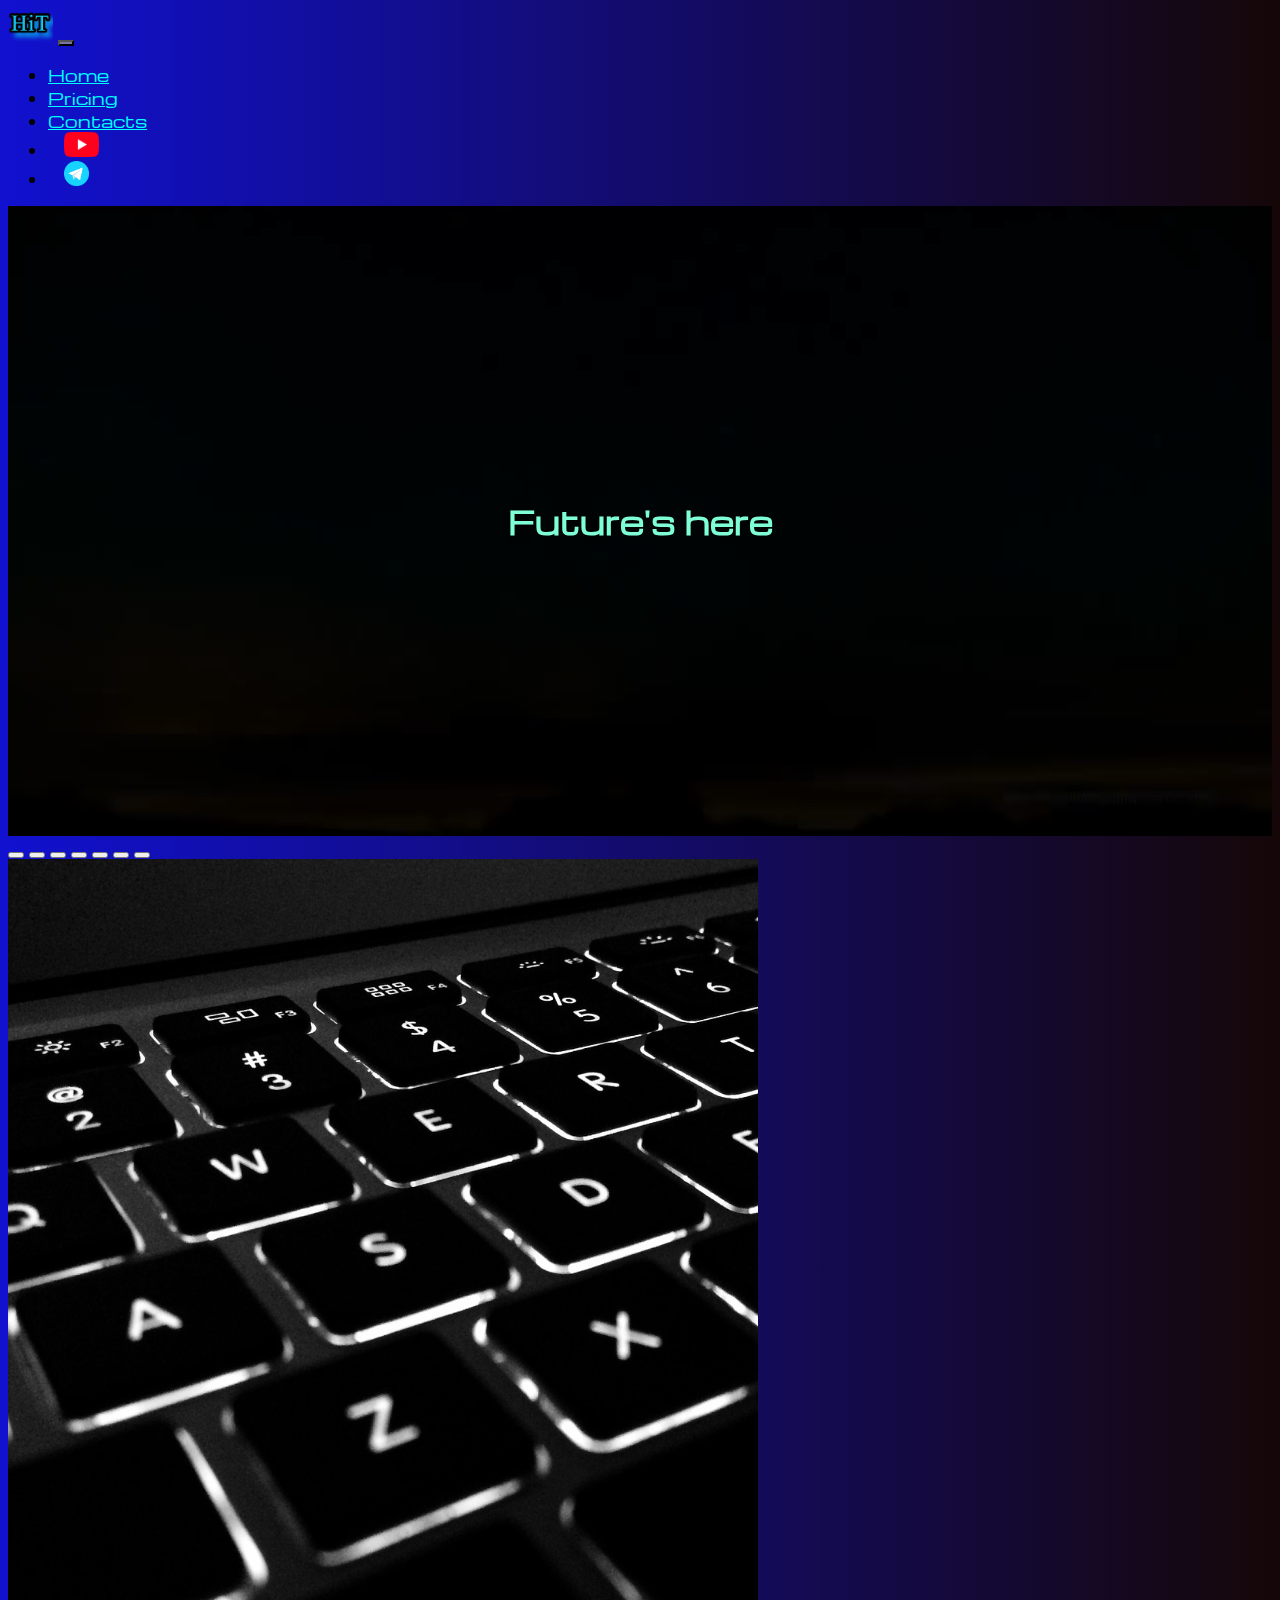
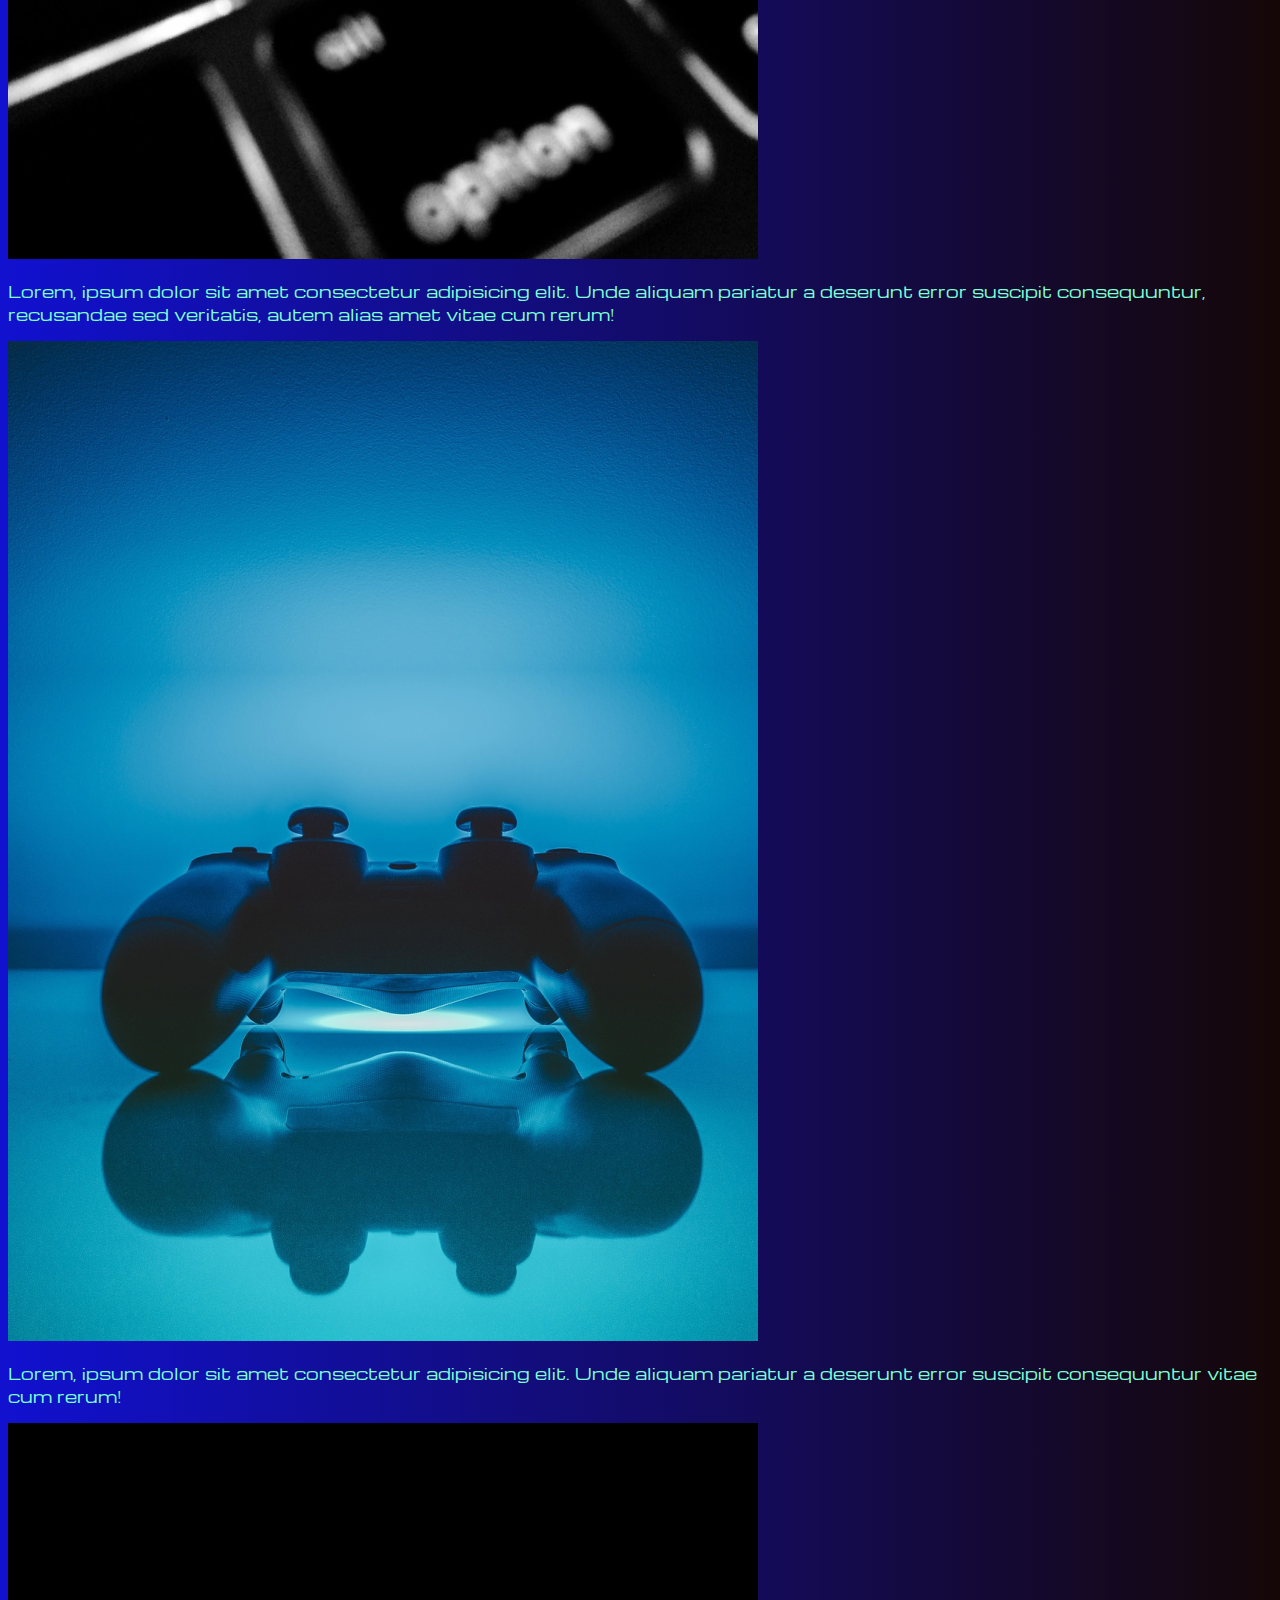
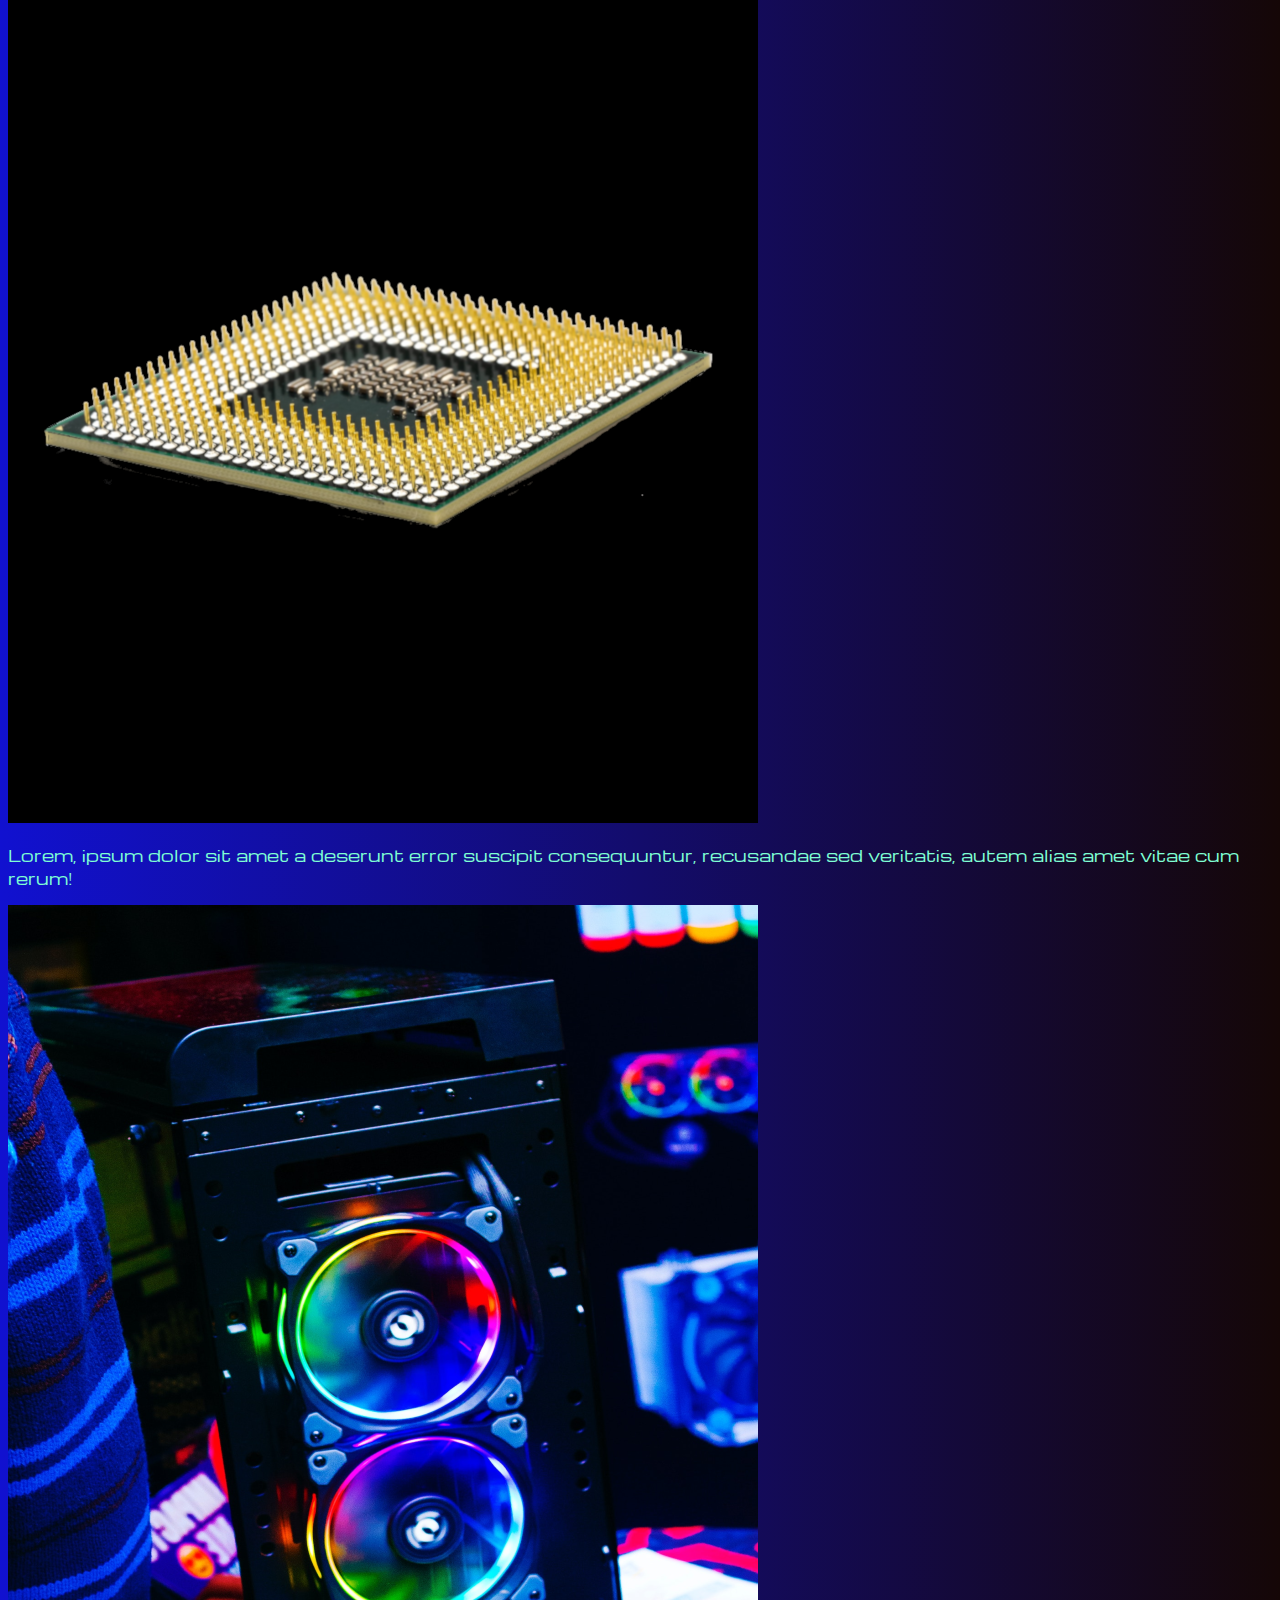
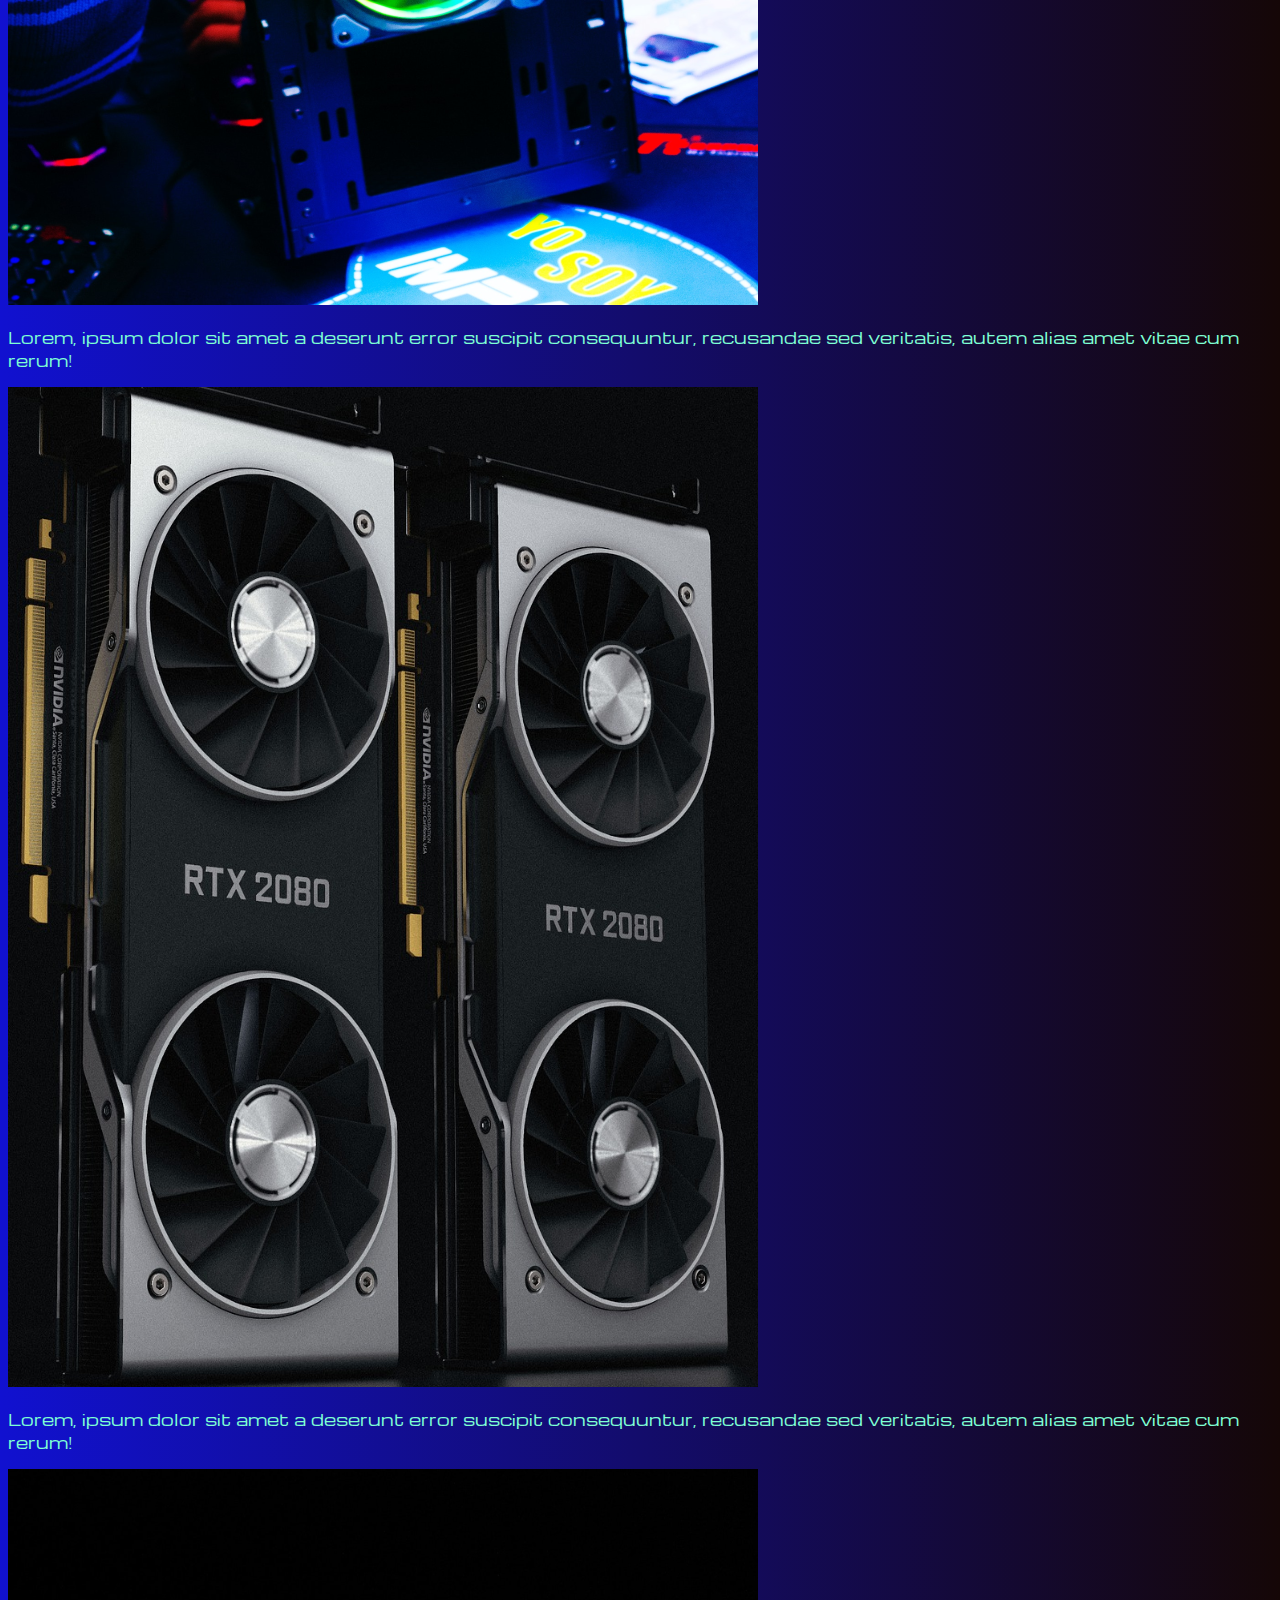
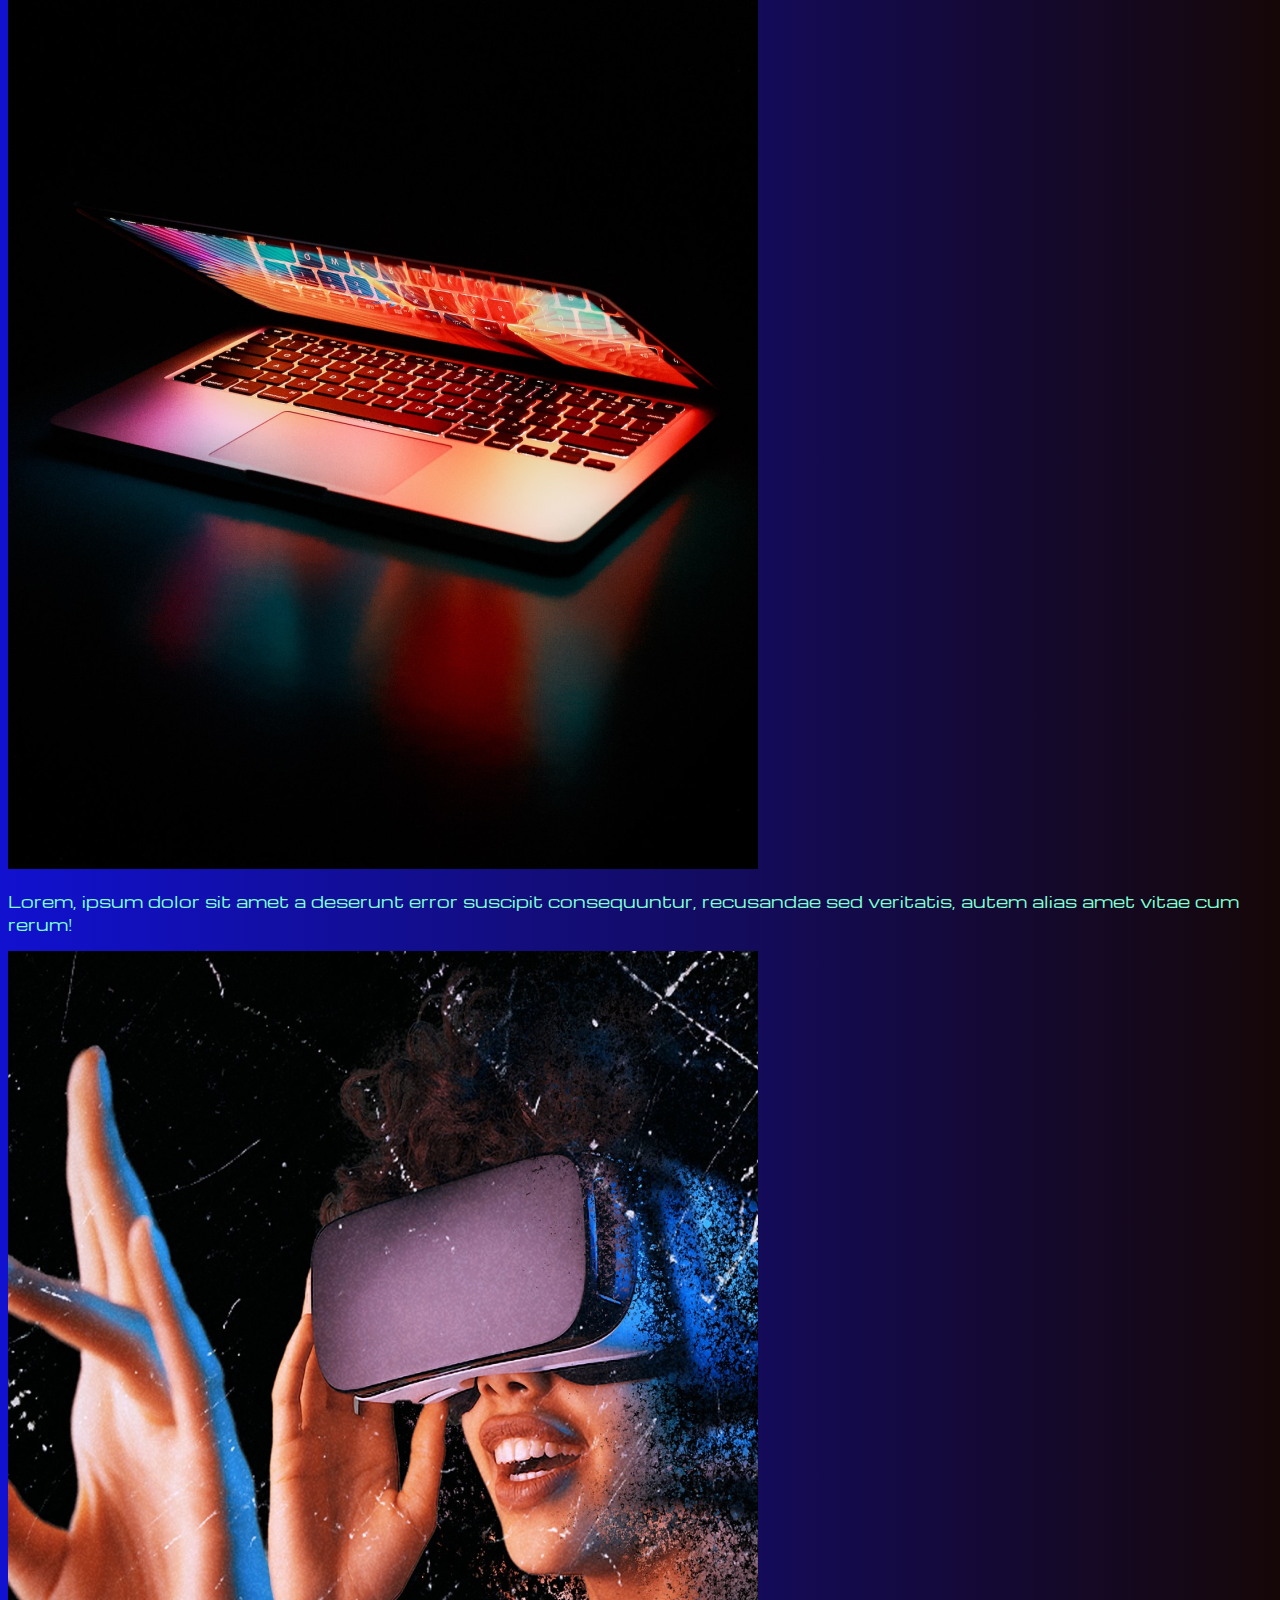
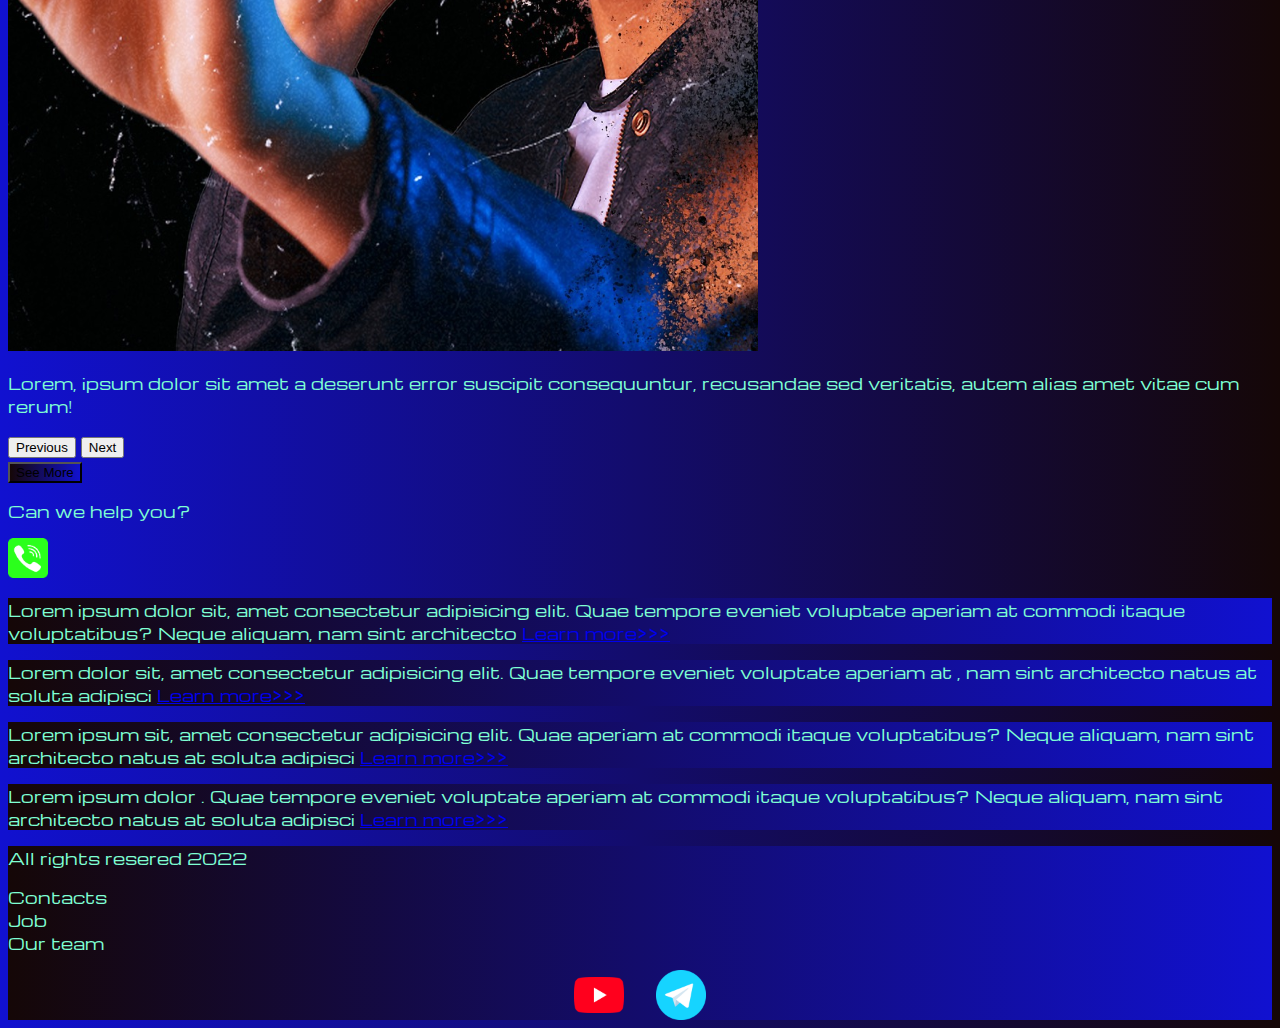
<file: index.html>
<!DOCTYPE html>
<html lang="en">

<head>
  <meta charset="UTF-8">
  <meta http-equiv="X-UA-Compatible" content="IE=edge">
  <meta name="viewport" content="width=device-width, initial-scale=1.0">
  <link href="https://cdn.jsdelivr.net/npm/bootstrap@5.3.0/dist/css/bootstrap.min.css" rel="stylesheet"
    integrity="sha384-9ndCyUaIbzAi2FUVXJi0CjmCapSmO7SnpJef0486qhLnuZ2cdeRhO02iuK6FUUVM" crossorigin="anonymous">
  <link rel="stylesheet" href="source/styles/mycss.css">
  <link rel="stylesheet" href="source/styles/bgvideo.css">
  <link rel="apple-touch-icon" sizes="180x180" href="source/files/favicon_io/apple-touch-icon.png">
  <link rel="icon" type="image/png" sizes="32x32" href="source/files/favicon_io/favicon-32x32.png">
  <link rel="icon" type="image/png" sizes="16x16" href="source/files/favicon_io/favicon-16x16.png">
  <link rel="manifest" href="source/files/favicon_io/site.webmanifest">


  <title>Hit</title>
</head>

<body>
  <header>
    <nav class="navbar navbar-expand-lg bg-dark">
      <div class="container-fluid">
        <a class="navbar-brand" href="/"> <img src="source/files/logo.png" alt=""></a>
        <button class="navbar-toggler" type="button" data-bs-toggle="collapse" data-bs-target="#navbarNav"
          aria-controls="navbarNav" aria-expanded="false" aria-label="Toggle navigation">
          <span class="navbar-toggler-icon"></span>
        </button>
        <div class="collapse navbar-collapse" id="navbarNav">
          <ul class="navbar-nav">
            <li class="nav-item">
              <a class="nav-link active" aria-current="page" href="/">Home</a>
            </li>
            <li class="nav-item">
              <a class="nav-link " href="prising.html">Pricing</a>
            </li>
            <li class="nav-item">
              <a class="nav-link " href="prising.html">Contacts</a>
            </li>
            <li class="nav-item">
              <a class="nav-link " href="prising.html">
                <img style="width: 35px;margin-inline: 1em;" src="source/image/yt.png" alt="">
              </a>
            </li>
            <li class="nav-item">
              <a class="nav-link " href="prising.html">
                <img style="width: 25px;margin-inline: 1em;" src="source/image/tg.png" alt="">
              </a>
            </li>
          </ul>
        </div>
      </div>
    </nav>
  </header>
  <section>
    <div class="bgvideo">
      <video
        src="source/files/krasivie-i-dusevnie-video-roliki-potryasayu-e-video-zvezdnogo-neba-i-p_(VIDEOMIN.NET).mp4"
        type="video/mp4" autoplay muted loop></video>
        <div class="effect"> </div>
        <div class="video-text">
          <h1>Future's here</h1>
        </div>
    </div>
    <div class="container-fluid mt-4">
      <div class="row">
        <div class="col-lg-1"></div>
        <div class="col-lg-8 col-md-12">
          <div class="row">

            <div id="carouselExampleIndicators" class="carousel slide">
              <div class="carousel-indicators">
                <button type="button" data-bs-target="#carouselExampleIndicators" data-bs-slide-to="0" class="active"
                  aria-current="true" aria-label="Slide 1"></button>
                <button type="button" data-bs-target="#carouselExampleIndicators" data-bs-slide-to="1"
                  aria-label="Slide 2"></button>
                <button type="button" data-bs-target="#carouselExampleIndicators" data-bs-slide-to="2"
                  aria-label="Slide 3"></button>
                <button type="button" data-bs-target="#carouselExampleIndicators" data-bs-slide-to="3"
                  aria-label="Slide 4"></button>
                <button type="button" data-bs-target="#carouselExampleIndicators" data-bs-slide-to="4"
                  aria-label="Slide 5"></button>
                <button type="button" data-bs-target="#carouselExampleIndicators" data-bs-slide-to="5"
                  aria-label="Slide 6"></button>
                <button type="button" data-bs-target="#carouselExampleIndicators" data-bs-slide-to="6"
                  aria-label="Slide 7"></button>
              </div>
              <div class="carousel-inner">
                <div class="carousel-item active">
                  <div class="d-block w-100">
                    <div class="row">
                      <div class="col-lg-6 col-md-6">
                        <img src="source/image/acc.png" class="w-100" alt="...">
                      </div>
                      <div class="col-lg-6 col-md-6 slide-text">
                        <p>Lorem, ipsum dolor sit amet consectetur adipisicing elit. Unde aliquam pariatur a deserunt
                          error suscipit consequuntur, recusandae sed veritatis, autem alias amet vitae cum rerum!</p>
                      </div>
                    </div>
                  </div>
                </div>
                <div class="carousel-item">
                  <div class="d-block w-100">
                    <div class="row">
                      <div class="col-lg-6 col-md-6">
                        <img src="source/image/controller.png" class="w-100" alt="...">
                      </div>
                      <div class="col-lg-6 col-md-6 slide-text">
                        <p>Lorem, ipsum dolor sit amet consectetur adipisicing elit. Unde aliquam pariatur a deserunt
                          error suscipit consequuntur vitae cum rerum!</p>
                      </div>
                    </div>
                  </div>
                </div>
                <div class="carousel-item">
                  <div class="d-block w-100">
                    <div class="row">
                      <div class="col-lg-6 col-md-6">
                        <img src="source/image/cpu.png" class="w-100" alt="...">
                      </div>
                      <div class="col-lg-6 col-md-6 slide-text">
                        <p>Lorem, ipsum dolor sit amet a deserunt error suscipit consequuntur, recusandae sed veritatis,
                          autem alias amet vitae cum rerum!</p>
                      </div>
                    </div>
                  </div>
                </div>
                <div class="carousel-item">
                  <div class="d-block w-100">
                    <div class="row">
                      <div class="col-lg-6 col-md-6">
                        <img src="source/image/gaming pc.png" class="w-100" alt="...">
                      </div>
                      <div class="col-lg-6 col-md-6 slide-text">
                        <p>Lorem, ipsum dolor sit amet a deserunt error suscipit consequuntur, recusandae sed veritatis,
                          autem alias amet vitae cum rerum!</p>
                      </div>
                    </div>
                  </div>
                </div>
                <div class="carousel-item">
                  <div class="d-block w-100">
                    <div class="row">
                      <div class="col-lg-6 col-md-6">
                        <img src="source/image/gpu.png" class="w-100" alt="...">
                      </div>
                      <div class="col-lg-6 col-md-6 slide-text">
                        <p>Lorem, ipsum dolor sit amet a deserunt error suscipit consequuntur, recusandae sed veritatis,
                          autem alias amet vitae cum rerum!</p>
                      </div>
                    </div>
                  </div>
                </div>
                <div class="carousel-item">
                  <div class="d-block w-100">
                    <div class="row">
                      <div class="col-lg-6 col-md-6">
                        <img src="source/image/laptop.png" class="w-100" alt="...">
                      </div>
                      <div class="col-lg-6 col-md-6 slide-text">
                        <p>Lorem, ipsum dolor sit amet a deserunt error suscipit consequuntur, recusandae sed veritatis,
                          autem alias amet vitae cum rerum!</p>
                      </div>
                    </div>
                  </div>
                </div>
                <div class="carousel-item">
                  <div class="d-block w-100">
                    <div class="row">
                      <div class="col-lg-6 col-md-6">
                        <img src="source/image/vr.png" class="w-100" alt="...">
                      </div>
                      <div class="col-lg-6 col-md-6 slide-text">
                        <p>Lorem, ipsum dolor sit amet a deserunt error suscipit consequuntur, recusandae sed veritatis,
                          autem alias amet vitae cum rerum!</p>
                      </div>
                    </div>
                  </div>
                </div>
              </div>
              <button class="carousel-control-prev" type="button" data-bs-target="#carouselExampleIndicators"
                data-bs-slide="prev">
                <span class="carousel-control-prev-icon" aria-hidden="true"></span>
                <span class="visually-hidden">Previous</span>
              </button>
              <button class="carousel-control-next" type="button" data-bs-target="#carouselExampleIndicators"
                data-bs-slide="next">
                <span class="carousel-control-next-icon" aria-hidden="true"></span>
                <span class="visually-hidden">Next</span>
              </button>
            </div>
            <div class="col-lg-12 col-md-12 text-center mt-4">
              <button type="button" class="btn btn-outline-primary btn-lg my-4">See More</button>
            </div>
            <div class="col-lg-12 col-md-12 text-center mt-4">
              <p>Can we help you?</p>
              <img class="call-anim" style="width: 40px" src="source/image/phone.png" alt="">

            </div>
          </div>
        </div>
        <div class="col-lg-3 col-md-12">
          <div class="row px-2">
            <div class="col-lg-12 sidebar my-4">
              <p>Lorem ipsum dolor sit, amet consectetur adipisicing elit. Quae tempore eveniet voluptate aperiam at
                commodi itaque voluptatibus? Neque aliquam, nam sint architecto <a href="#">Learn more>>></a></p>
            </div>
            <div class="col-lg-12 sidebar  my-4">
              <p>Lorem dolor sit, amet consectetur adipisicing elit. Quae tempore eveniet voluptate aperiam at , nam
                sint architecto natus at soluta adipisci <a href="#">Learn more>>></a></p>
            </div>
            <div class="col-lg-12 sidebar my-4">
              <p>Lorem ipsum sit, amet consectetur adipisicing elit. Quae aperiam at commodi itaque voluptatibus? Neque
                aliquam, nam sint architecto natus at soluta adipisci <a href="#">Learn more>>></a></p>
            </div>
            <div class="col-lg-12 sidebar my-4">
              <p>Lorem ipsum dolor . Quae tempore eveniet voluptate aperiam at commodi itaque voluptatibus? Neque
                aliquam, nam sint architecto natus at soluta adipisci <a href="#">Learn more>>></a></p>
            </div>
          </div>
        </div>
      </div>
  </section>

  <footer class="mt-4">
    <div class="conteiner-fluid">
      <div class="row">
        <div class="col-lg-4 col-md-12 footer-text text-center">
          <p>All rights resered 2022</p>
        </div>
        <div class="col-lg-4 col-md-12 footer-text text-center">
          <p>Contacts<br>Job<br>Our team</p>
        </div>
        <div class="col-lg-4 col-md-12 media-links">
          <img style="width: 50px;margin-inline: 1em;" src="source/image/yt.png" alt="">
          <img style="width: 50px;margin-inline: 1em;" src="source/image/tg.png" alt="">
        </div>
      </div>
    </div>
  </footer>



  <script src="https://cdn.jsdelivr.net/npm/bootstrap@5.3.0/dist/js/bootstrap.bundle.min.js"
    integrity="sha384-geWF76RCwLtnZ8qwWowPQNguL3RmwHVBC9FhGdlKrxdiJJigb/j/68SIy3Te4Bkz"
    crossorigin="anonymous"></script>
</body>

</html>
</file>
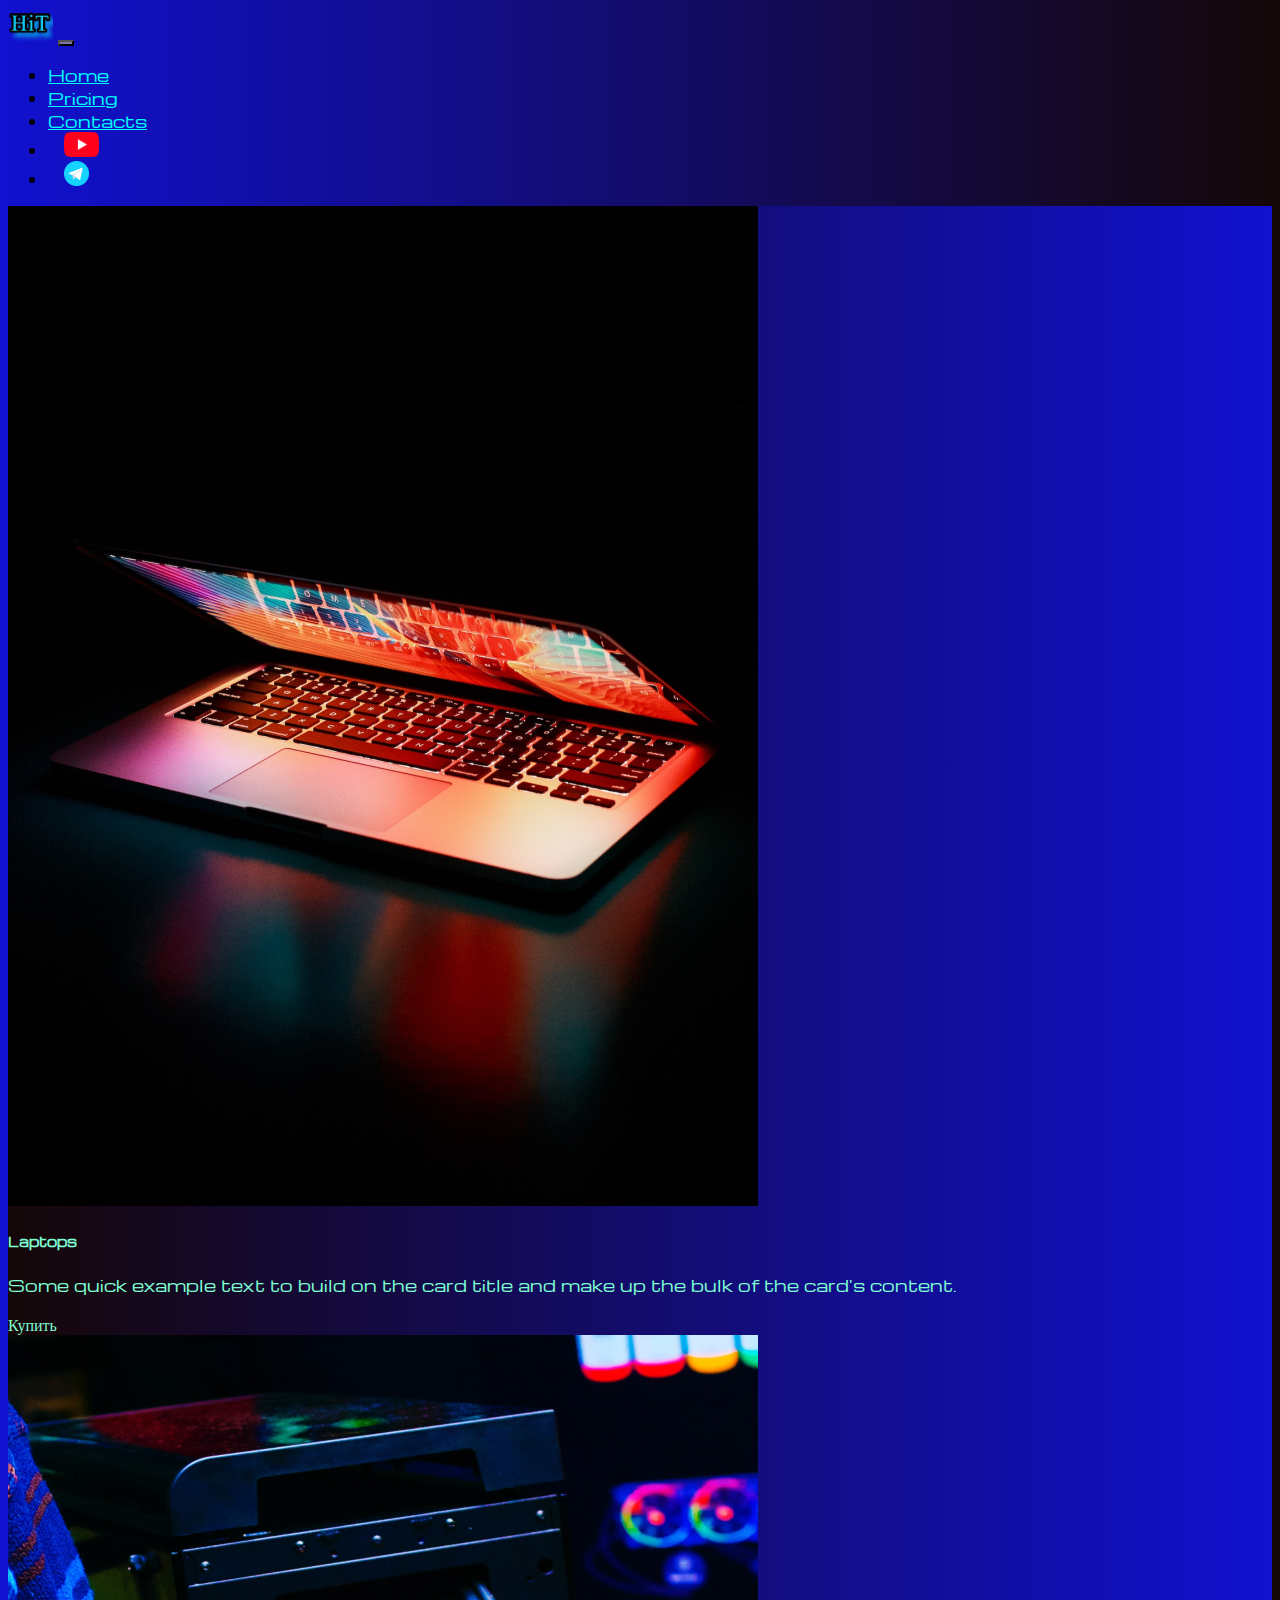
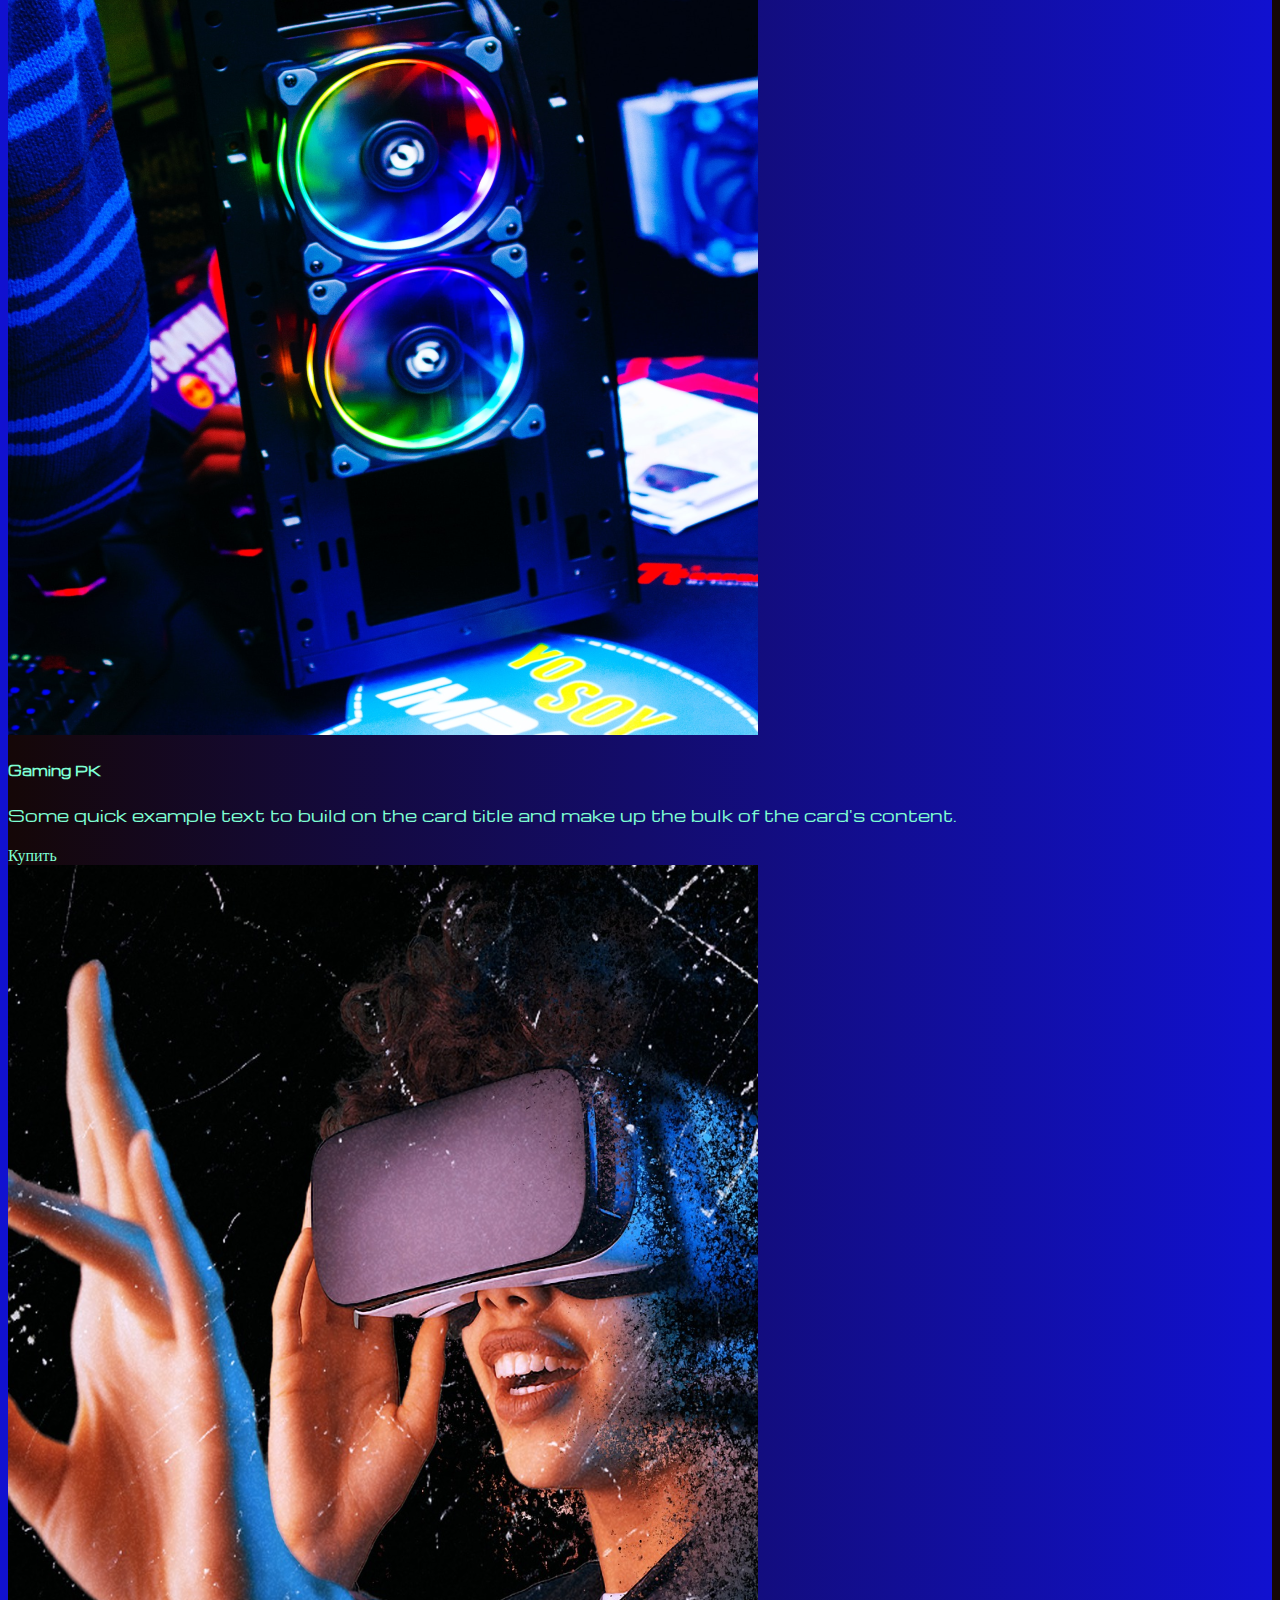
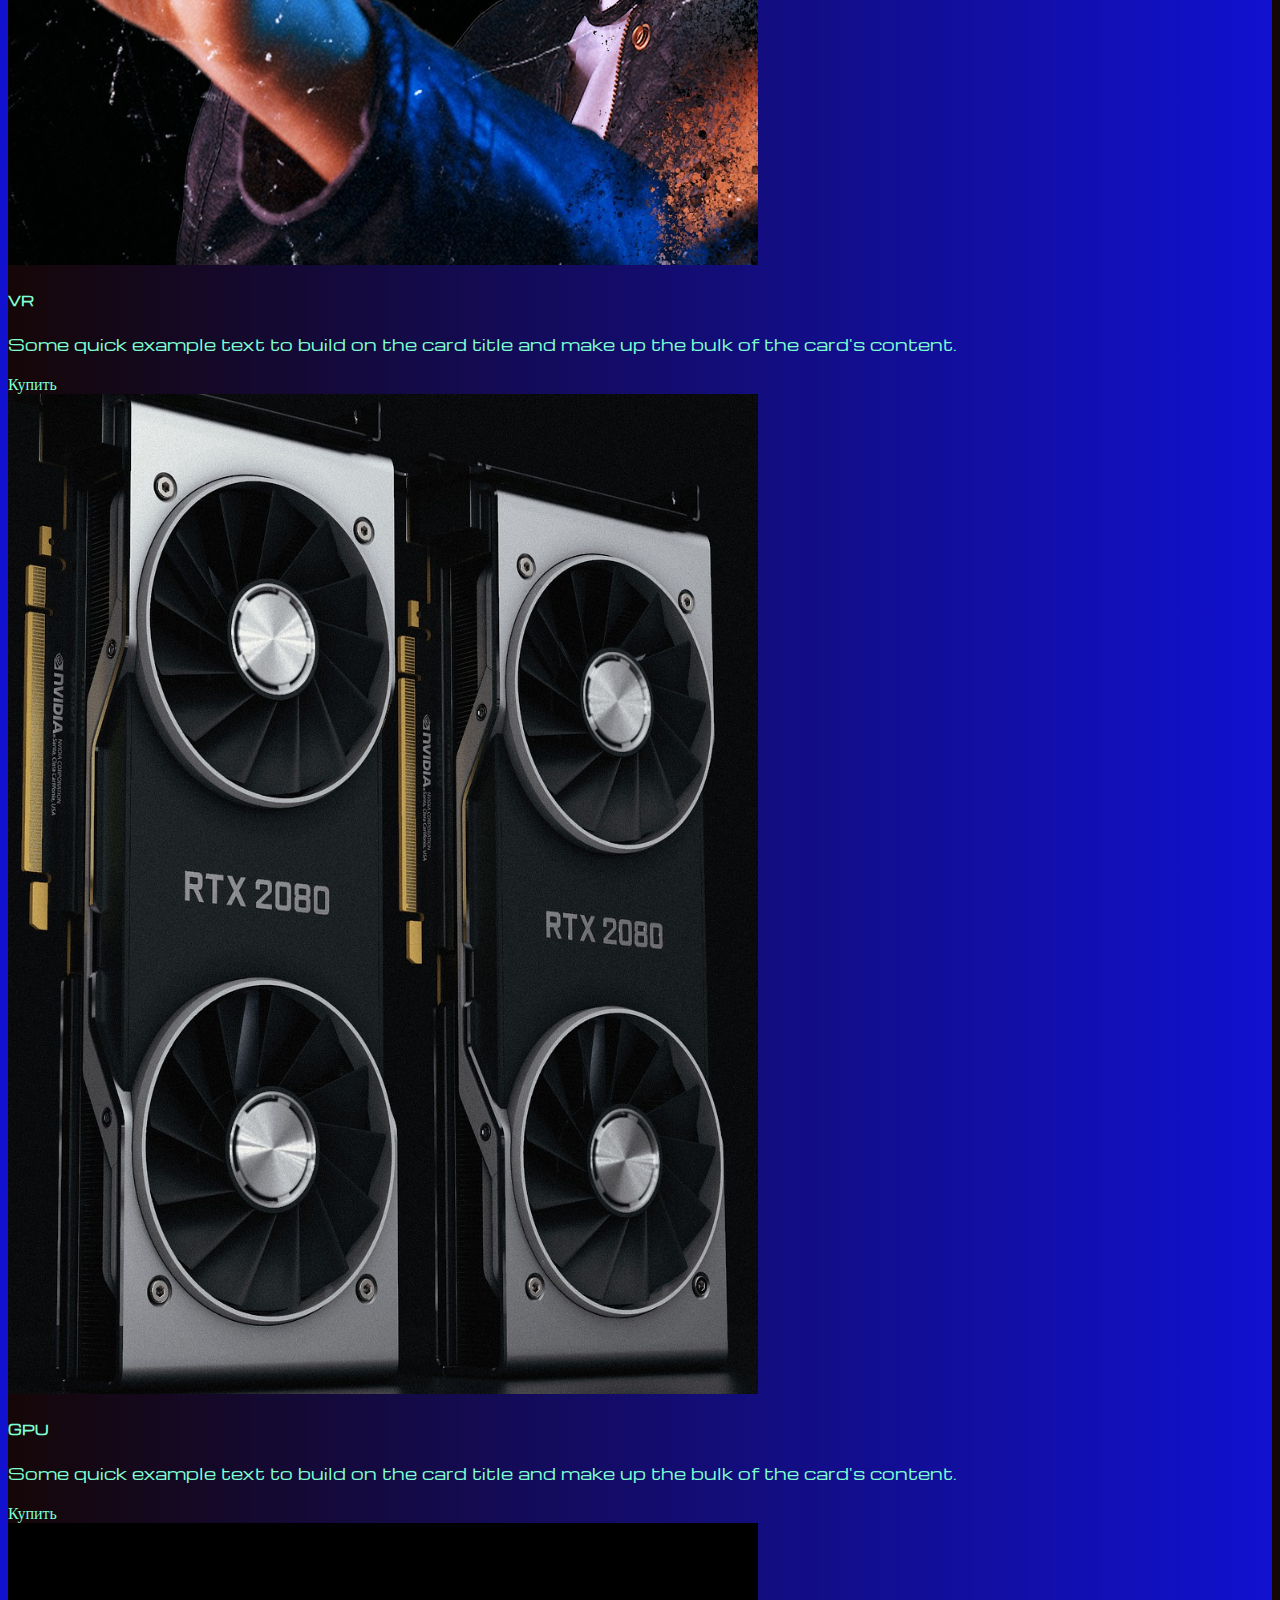
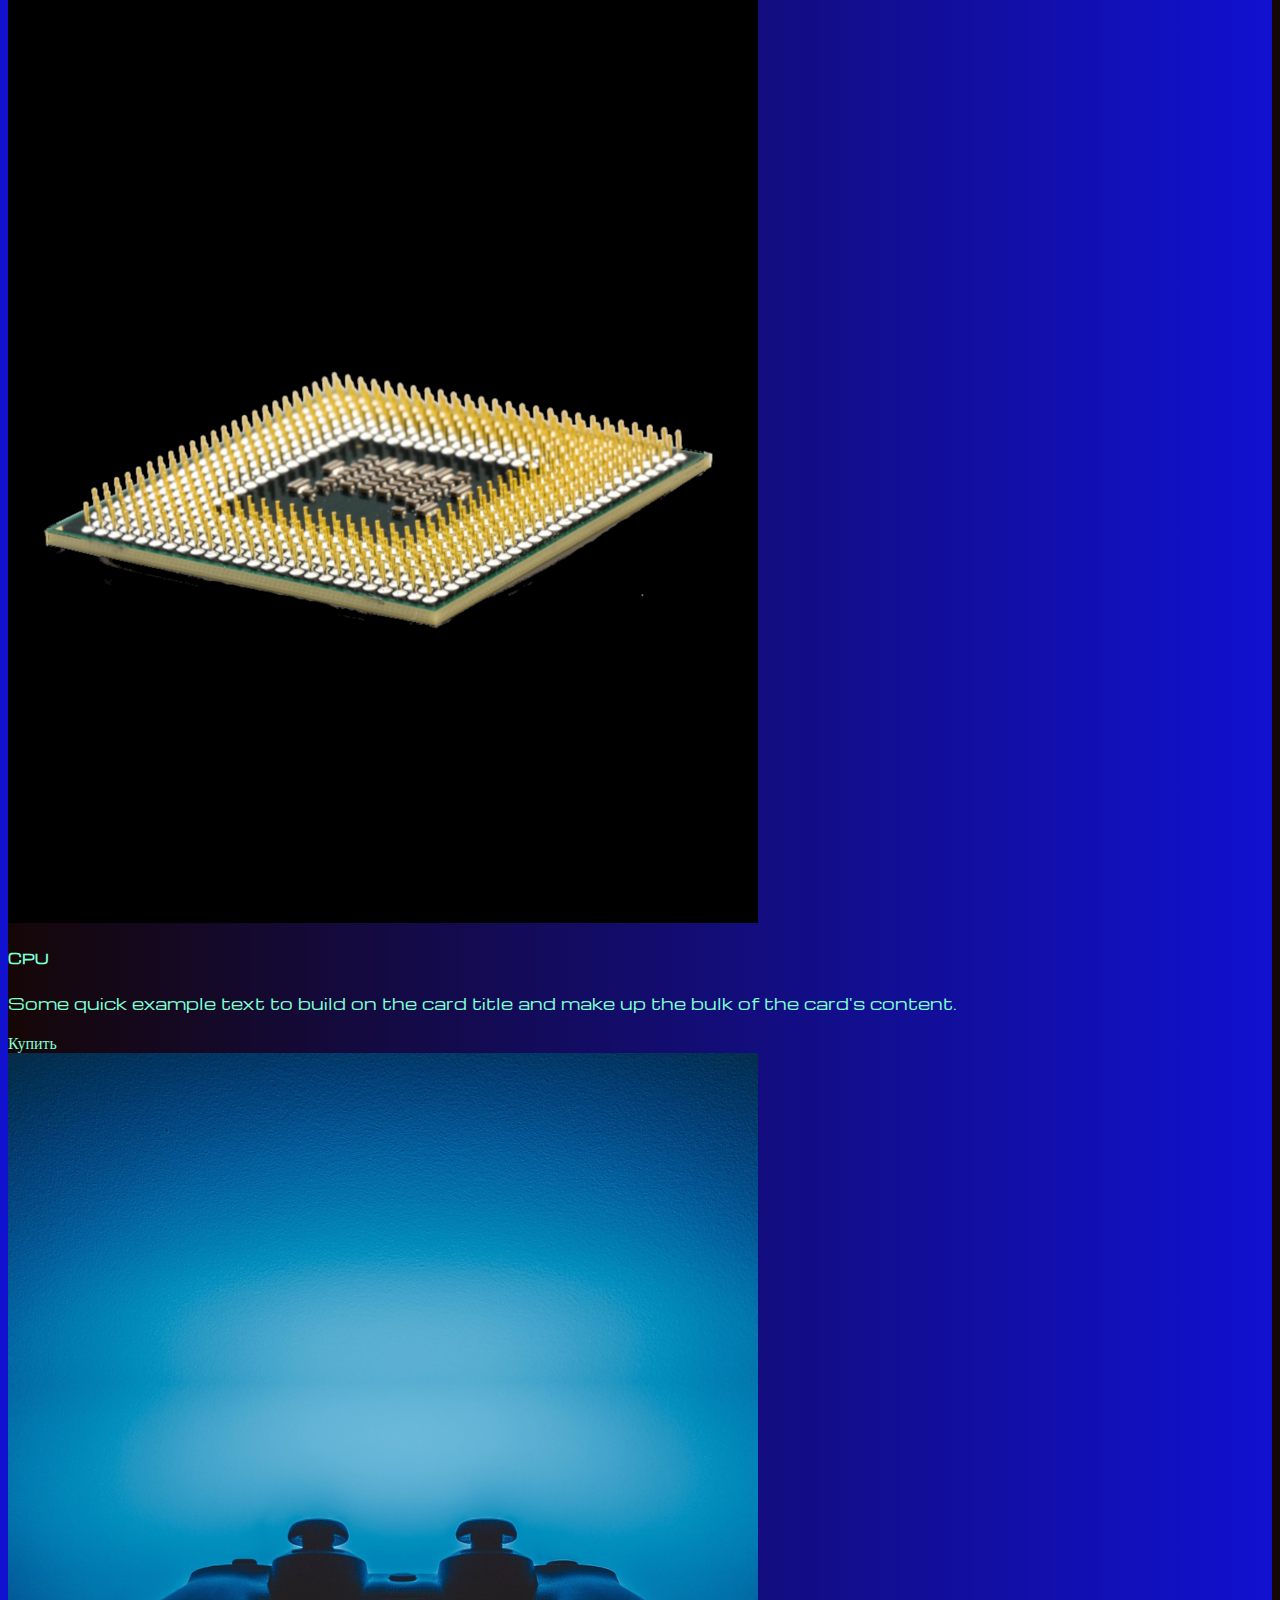
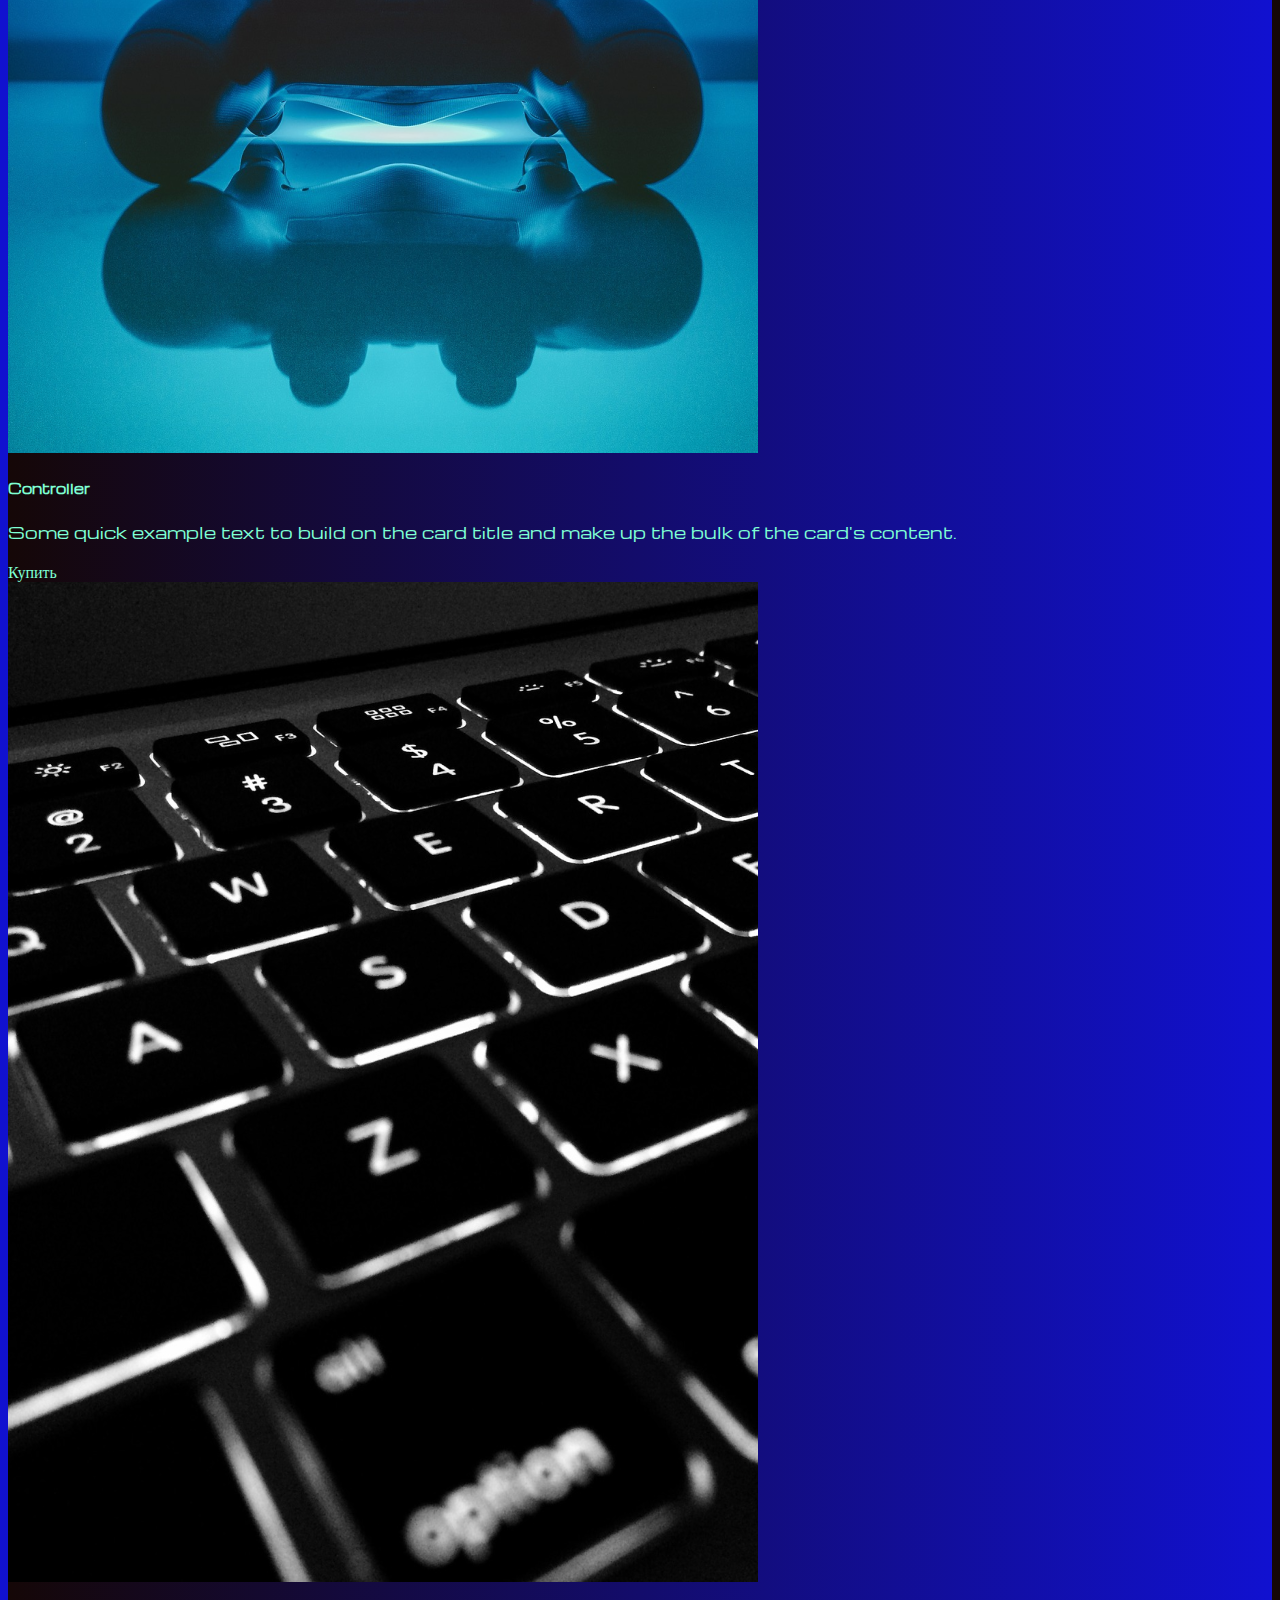
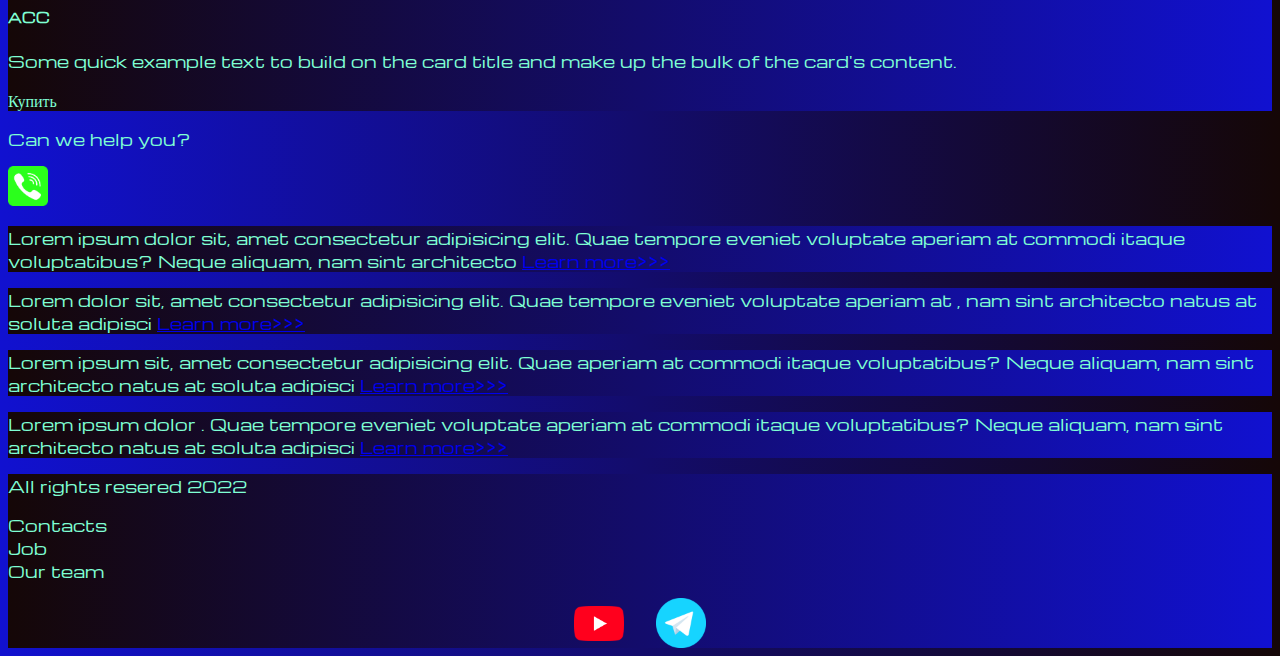
<file: prising.html>
<!DOCTYPE html>
<html lang="en">

<head>
  <meta charset="UTF-8">
  <meta http-equiv="X-UA-Compatible" content="IE=edge">
  <meta name="viewport" content="width=device-width, initial-scale=1.0">
  <title>Document</title>
  <link href="https://cdn.jsdelivr.net/npm/bootstrap@5.3.0/dist/css/bootstrap.min.css" rel="stylesheet"
    integrity="sha384-9ndCyUaIbzAi2FUVXJi0CjmCapSmO7SnpJef0486qhLnuZ2cdeRhO02iuK6FUUVM" crossorigin="anonymous">
  <link rel="stylesheet" href="source/styles/mycss.css">
</head>

<body>
  <header>
    <nav class="navbar navbar-expand-lg bg-dark">
      <div class="container-fluid">
        <a class="navbar-brand" href="/"> <img src="source/files/logo.png" alt=""></a>
        <button class="navbar-toggler" type="button" data-bs-toggle="collapse" data-bs-target="#navbarNav"
          aria-controls="navbarNav" aria-expanded="false" aria-label="Toggle navigation">
          <span class="navbar-toggler-icon"></span>
        </button>
        <div class="collapse navbar-collapse" id="navbarNav">
          <ul class="navbar-nav">
            <li class="nav-item">
              <a class="nav-link active" aria-current="page" href="/">Home</a>
            </li>
            <li class="nav-item ">
              <a class="nav-link " href="prising.html">Pricing</a>
            </li>
            <li class="nav-item">
              <a class="nav-link " href="prising.html">Contacts</a>
            </li>
            <li class="nav-item">
              <a class="nav-link " href="prising.html">
                <img style="width: 35px;margin-inline: 1em;" src="source/image/yt.png" alt="">
              </a>
            </li>
            <li class="nav-item">
              <a class="nav-link " href="prising.html">
                <img style="width: 25px;margin-inline: 1em;" src="source/image/tg.png" alt=""> 
              </a>
            </li>
          </ul>
        </div>
      </div>
    </nav>
  </header>

  <section>
    <div class="container-fluid mt-4">
      <div class="row">
        <div class="col-lg-1"></div>
        <div class="col-lg-8 col-md-12">
          <div class="row">
            <div class="col-lg-4 col-md-6 mt-4">
              <div class="card">
                <a href="#"><img src="source/image/laptop.png" class="card-img-top" alt="laptop"></a>
                <div class="card-body">
                  <h5 class="card-title"><a href="#">Laptops</a></h5>
                  <p class="card-text"><a href="#">
                    Some quick example text to build on the card title and make up the bulk of the
                      card's content.
                  </a></p>
                  <a href="#" class="btn btn-primary">Купить</a>
                </div>
              </div>
            </div>
            <div class="col-lg-4 col-md-6 mt-4">
              <div class="card">
                <img src="source/image/gaming pc.png" class="card-img-top" alt="Gaming PK">
                <div class="card-body">
                  <h5 class="card-title">Gaming PK</h5>
                  <p class="card-text">Some quick example text to build on the card title and make up the bulk of the
                    card's content.</p>
                  <a href="#" class="btn btn-primary">Купить</a>
                </div>
              </div>
            </div>
            <div class="col-lg-4 col-md-6 mt-4">

              <div class="card">
                <img src="source/image/vr.png" class="card-img-top" alt="VR">
                <div class="card-body">
                  <h5 class="card-title">VR</h5>
                  <p class="card-text">Some quick example text to build on the card title and make up the bulk of the
                    card's content.</p>
                  <a href="#" class="btn btn-primary">Купить</a>
                </div>
              </div>
            </div>
            <div class="col-lg-4 col-md-6 mt-4">

              <div class="card">
                <img src="source/image/gpu.png" class="card-img-top" alt="VR">
                <div class="card-body">
                  <h5 class="card-title">GPU</h5>
                  <p class="card-text">Some quick example text to build on the card title and make up the bulk of the
                    card's content.</p>
                  <a href="#" class="btn btn-primary">Купить</a>
                </div>
              </div>
            </div>
            <div class="col-lg-4 col-md-6 mt-4">

              <div class="card">
                <img src="source/image/cpu.png" class="card-img-top" alt="VR">
                <div class="card-body">
                  <h5 class="card-title">CPU</h5>
                  <p class="card-text">Some quick example text to build on the card title and make up the bulk of the
                    card's content.</p>
                  <a href="#" class="btn btn-primary">Купить</a>
                </div>
              </div>
            </div>
            <div class="col-lg-4 col-md-6 mt-4">

              <div class="card">
                <img src="source/image/controller.png" class="card-img-top" alt="VR">
                <div class="card-body">
                  <h5 class="card-title">Controller</h5>
                  <p class="card-text">Some quick example text to build on the card title and make up the bulk of the
                    card's content.</p>
                  <a href="#" class="btn btn-primary">Купить</a>
                </div>
              </div>
            </div>
            <div class="col-lg-4 col-md-6 mt-4">

              <div class="card">
                <img src="source/image/acc.png" class="card-img-top" alt="VR">
                <div class="card-body">
                  <h5 class="card-title">ACC</h5>
                  <p class="card-text">Some quick example text to build on the card title and make up the bulk of the
                    card's content.</p>
                  <a href="#" class="btn btn-primary">Купить</a>
                </div>
              </div>
            </div>

          </div>
          <div class="col-lg-12 col-md-12 text-center mt-4">
            <p>Can we help you?</p>
            <img class="call-anim" style="width: 40px" src="source/image/phone.png" alt="">

          </div>
        </div>
        <div class="col-lg-3 col-md-12">
          <div class="row px-2">
            <div class="col-lg-12 sidebar my-4">
              <p>Lorem ipsum dolor sit, amet consectetur adipisicing elit. Quae tempore eveniet voluptate aperiam at commodi itaque voluptatibus? Neque aliquam, nam sint architecto  <a href="#">Learn more>>></a></p>
            </div>
            <div class="col-lg-12 sidebar  my-4">
              <p>Lorem  dolor sit, amet consectetur adipisicing elit. Quae tempore eveniet voluptate aperiam at , nam sint architecto natus at soluta adipisci <a href="#">Learn more>>></a></p>
            </div>
            <div class="col-lg-12 sidebar my-4">
              <p>Lorem ipsum  sit, amet consectetur adipisicing elit. Quae  aperiam at commodi itaque voluptatibus? Neque aliquam, nam sint architecto natus at soluta adipisci <a href="#">Learn more>>></a></p>
            </div>
            <div class="col-lg-12 sidebar my-4">
              <p>Lorem ipsum dolor . Quae tempore eveniet voluptate aperiam at commodi itaque voluptatibus? Neque aliquam, nam sint architecto natus at soluta adipisci <a href="#">Learn more>>></a></p>
            </div>
          </div>
        </div>
      </div>

    </div>
  </section>

  <footer class="mt-4">
    <div class="conteiner-fluid">
      <div class="row">
        <div class="col-lg-4 col-md-12 footer-text text-center">
          <p>All rights resered 2022</p>
        </div>
        <div class="col-lg-4 col-md-12 footer-text text-center">
          <p>Contacts<br>Job<br>Our team</p>
        </div>
        <div class="col-lg-4 col-md-12 media-links">
          <img style="width: 50px;margin-inline: 1em;" src="source/image/yt.png" alt="">
          <img style="width: 50px;margin-inline: 1em;" src="source/image/tg.png" alt="">
        </div>
      </div>
    </div>
  </footer>



  <script src="https://cdn.jsdelivr.net/npm/bootstrap@5.3.0/dist/js/bootstrap.bundle.min.js"
    integrity="sha384-geWF76RCwLtnZ8qwWowPQNguL3RmwHVBC9FhGdlKrxdiJJigb/j/68SIy3Te4Bkz"
    crossorigin="anonymous"></script>
</body>

</html>
</file>
<file: source/styles/mycss.css>
@import url('https://fonts.googleapis.com/css?family=Michroma&display=swap');

body {
    font-family: Michroma, serif;
    background: linear-gradient(90deg, #1111D0 0%, #150707 100%);
}

p {
    color: aquamarine;
}

.nav-link{
    color: aqua;
}

.navbar-nav .nav-link.active {
    color: aqua;
}

.navbar-brand img{
    width: 45px;
}

.navbar-toggler {
    background-color: rgb(120, 120, 163);
}

.sidebar {
    color: aqua;
    background: linear-gradient(270deg, #1111D0 0%, #150707 100%);
}

.card{
    background: linear-gradient(270deg, #1111D0 0%, #150707 100%);
color: aquamarine;
}
.card a{
    text-decoration: none;
color: aquamarine;
}

.slide-text,
.footer-text{
    color: aquamarine;
    margin: auto auto;
}

footer,
.btn-outline-primary {
    background: linear-gradient(270deg, #1111D0 0%, #150707 100%);

}

.media-links{
    display: flex;
    justify-content: center;
    align-items: center;
}

.call-anim {
    animation: myAnim 2s ease 0s infinite normal forwards;
}

@keyframes myAnim {
	0%,
	100% {
		transform: translateX(0%);
		transform-origin: 50% 50%;
	}

	15% {
		transform: translateX(-30px) rotate(-6deg);
	}

	30% {
		transform: translateX(15px) rotate(6deg);
	}

	45% {
		transform: translateX(-15px) rotate(-3.6deg);
	}

	60% {
		transform: translateX(9px) rotate(2.4deg);
	}

	75% {
		transform: translateX(-6px) rotate(-1.2deg);
	}
}

@media (max-width: 755px){
    .carousel-indicators{
        display: none;
    }
}
</file>
<file: source/styles/bgvideo.css>
.bgvideo {
    width: 100%;
    height: 70vh;
    position: relative;
    display: flex;
    justify-content: center;
    align-items: center;
}

.bgvideo video{
    width: 100%;
    height: 70vh;
    position: absolute;
    top: 0;
    left: 0;
    object-fit: cover;
    z-index: 1;
}

.effect{
    width: 100%;
    height: 70vh;
    position: absolute;
    top: 0;
    left: 0;
    object-fit: cover;
    z-index: 2;
    background-color: rgba(0, 0, 0, 0.247);
}


.video-text{
    color: aquamarine;
    z-index: 2;
}
</file>
